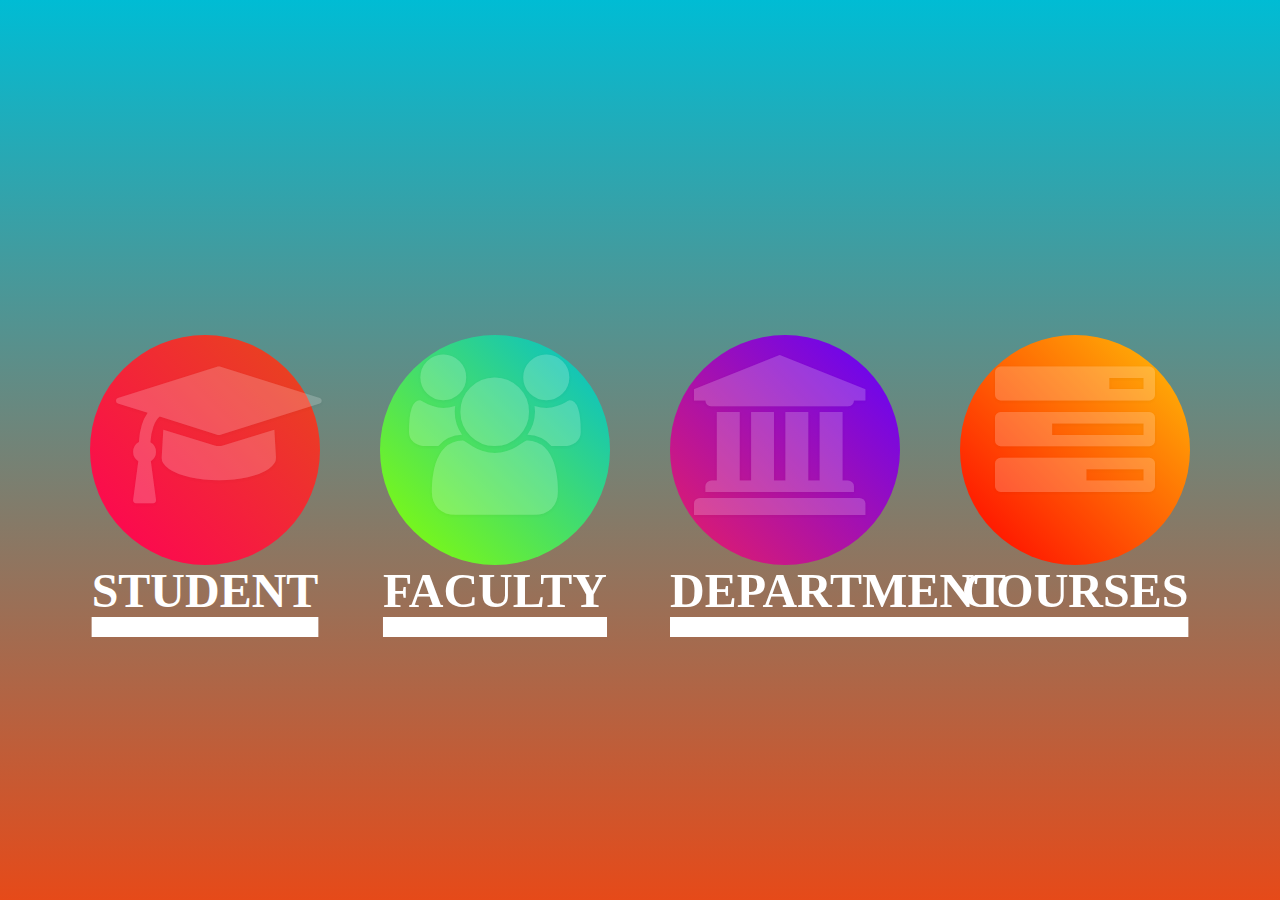
<file: index.html>
<!DOCTYPE html>
<html>
<head>
<title>HOME PAGE</title>
<link rel="stylesheet" type="text/css" href="css2.css">
<link href="https://stackpath.bootstrapcdn.com/font-awesome/4.7.0/css/font-awesome.min.css" rel="stylesheet" >
</head>
<body>
	<ul>
		<li><a href="student.php"><i class="fa fa-graduation-cap" 
		aria-hidden="true"></i><font size="7" face="mistral"><span style="font-weight:900">STUDENT</span>
	    </font></a></li>
		<li><a href="faculty.php"><i class="fa fa-users" 
		aria-hidden="true"></i><font size="7" face="mistral"><span class="fa-layers-text fa-inverse" data-fa-transform="shrink-8 down-3" style="font-weight:900">FACULTY</span>
		</font></a></li>
		<li><a href="department.php"><i class="fa fa-university" 
		aria-hidden="true"></i><font size="7" face="mistral"><span class="fa-layers-text fa-inverse" data-fa-transform="shrink-8 down-3" style="font-weight:900">DEPARTMENT</span>
		</font></a></li>
		<li><a href="courses.php"><i class="fa fa-tasks"
	    aria-hidden="true"></i><font size="7" face="mistral"><span class="fa-layers-text fa-inverse" data-fa-transform="shrink-8 down-3" style="font-weight:900">COURSES</span>
		</font></a></li>
	</ul>
	
</body>
</html>
</file>
<file: css2.css>
body
{
	margin: 0;
	padding: 0;
	display: flex;
	justify-content: center;
	align-items: center;
	min-height: 100vh;
	width: 100%;
	background: linear-gradient(#00bcd4,#e64a19,#7462ff,#23d5ab);
	background-size: 300% 300%;
	
	animation: color 12s ease-in-out infinite;
}
@keyframes color{
	0%{
		background-position: 0 50%;
	}
	50%{
		background-position: 100% 50%;
	}
	100%{
		background-position: 0 50%;
	}
}
ul
{
	margin: 0;
	padding: 0;
	display: flex;
}
ol
{
	margin: 0;
	padding: 0;
	display: flex;
}
ol li
{
	position: relative;
	list-style: none;
	width: 150px;
	height: 150px;
	margin: 0 10px;
	border-radius: 150%;
	box-sizing: border-box;
	
}
ul li
{
	position: relative;
	list-style: none;
	width: 250px;
	height: 250px;
	margin: 0 20px;
	border-radius: 150%;
	box-sizing: border-box;
	
}
ul li:before,
ul li:after
{
	content: '';
	position: absolute;
	top: 0;
	left: 0;
	width: 100%;
	height: 100%;
	background: #000;
	border-radius: 150%;
	filter: blur(20px);
	opacity: 0;
	transition: 1s;
}
ul li:after
{
	filter: blur(40px);
}
ul li:hover:before,
ul li:hover:after
{
	opacity: 1;
}
ul li a 
{
	position: absolute;
	top: 10px;
	left: 10px;
	right: 10px;
	bottom: 10px;
	text-align: center;
	line-height: 10px;
	color: #fff;
	background: #000;
	font-size: 200px;
	border-radius: 100%;
}
ul li a .fa
{
	text-shadow: 0 2px 5px rgba(0,0,0,.2);
	transition: 0.5s;
	transform: rotateY(0deg) scale(0.8);
	opacity: 0.2;
}
ul li a:hover .fa
{
	opacity: 1;
	transform: scale(1.2);
}
ul li:nth-child(1) a,
ul li:nth-child(1):before,
ul li:nth-child(1):after
{
	background: linear-gradient(45deg,#ff0057,#e64a19)
}
ul li:nth-child(2) a,
ul li:nth-child(2):before,
ul li:nth-child(2):after
{
	background: linear-gradient(45deg,#89ff00,#00bcd4)
}
ul li:nth-child(3) a,
ul li:nth-child(3):before,
ul li:nth-child(3):after
{
	background: linear-gradient(45deg,#e91e63,#5d02ff)
}
ul li:nth-child(4) a,
ul li:nth-child(4):before,
ul li:nth-child(4):after
{
	background: linear-gradient(45deg,#ff0000,#ffc107)
}
</file>
